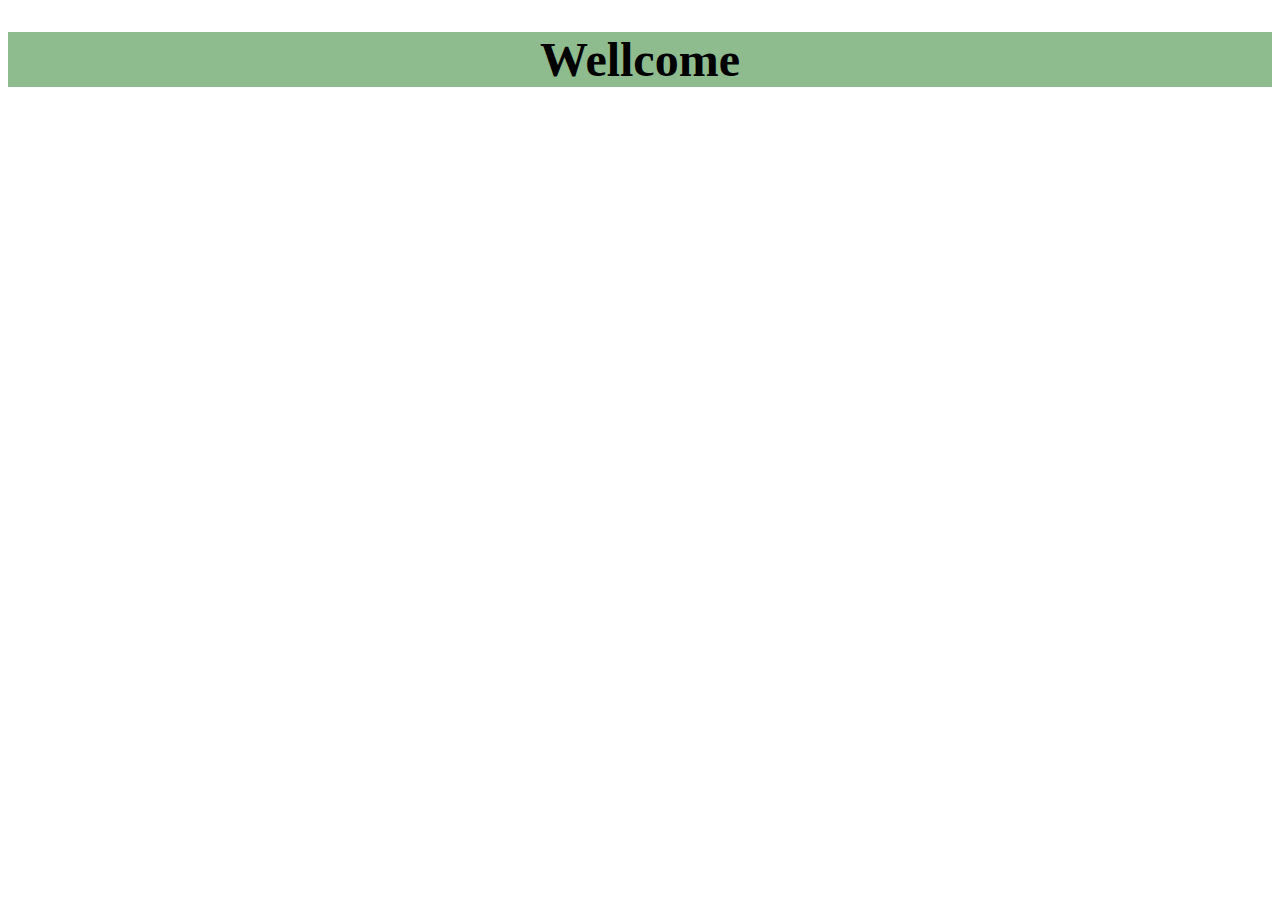
<file: success.html>
<!DOCTYPE html>
<html lang="en">

<head>
    <meta charset="UTF-8">
    <meta http-equiv="X-UA-Compatible" content="IE=edge">
    <meta name="viewport" content="width=device-width, initial-scale=1.0">
    <title>Document</title>
    <style>
        h1 {
            text-align: center;
            background-color: darkseagreen;
            font-size: xxx-large;
        }
    </style>

</head>

<body>
    <h1>Wellcome</h1>
</body>

</html>
</file>
